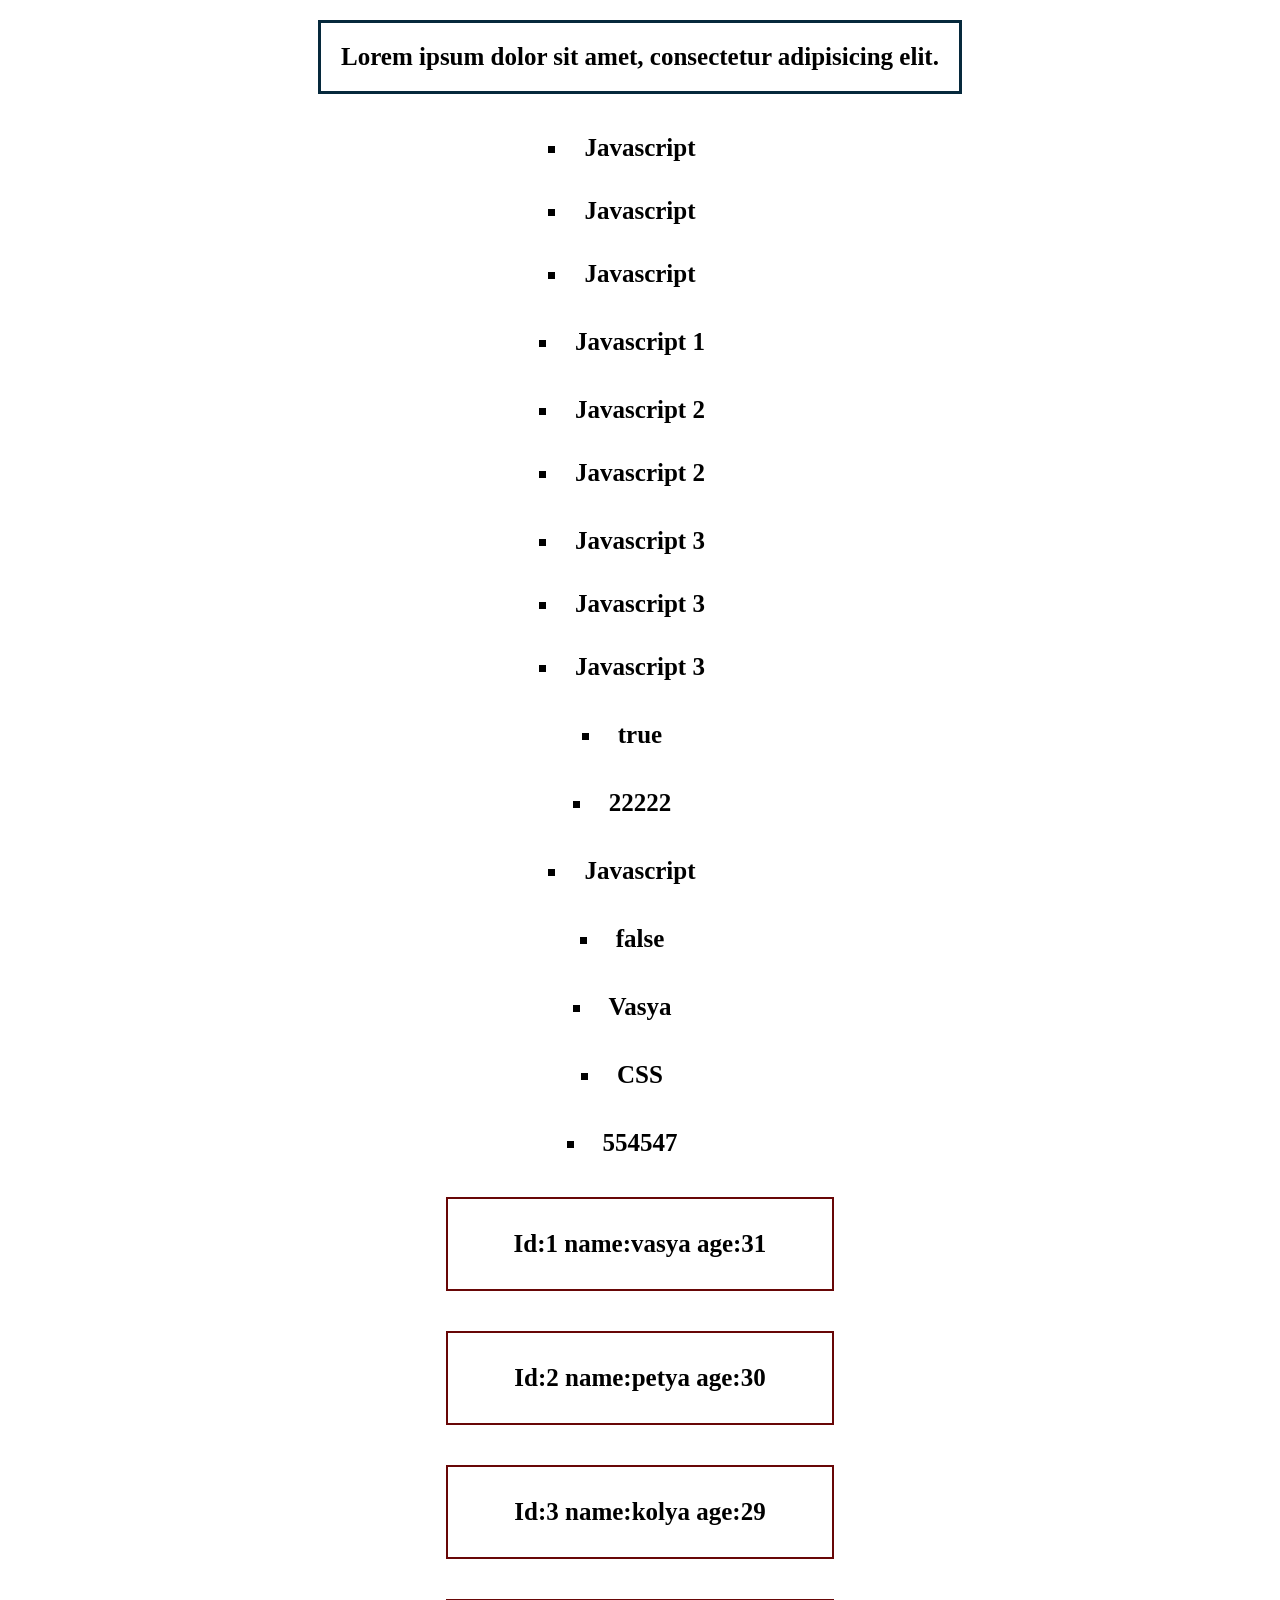
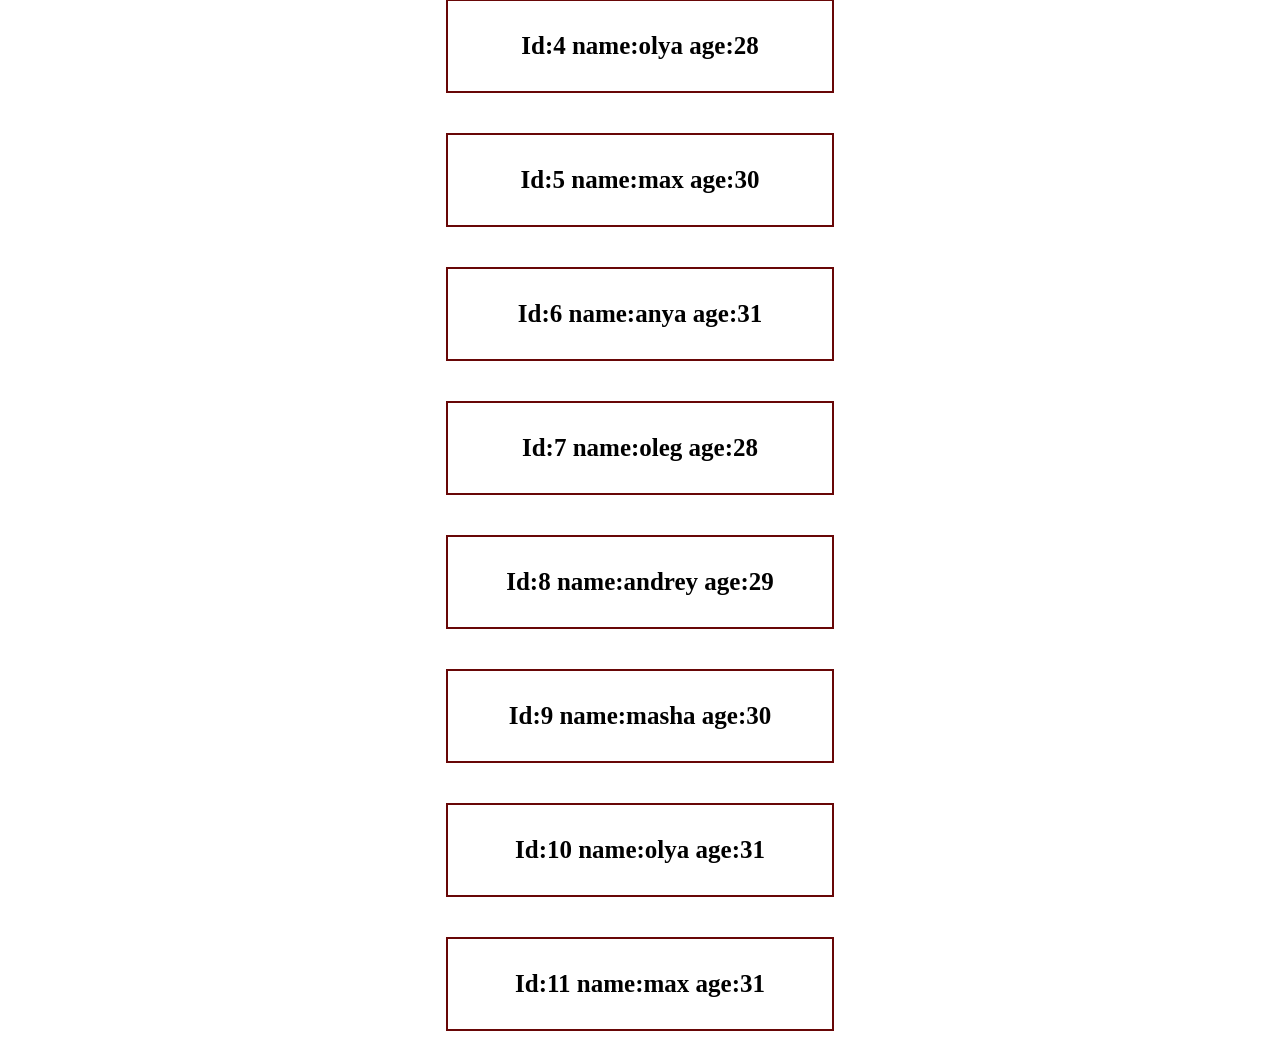
<file: js_hw4/index.html>
<!DOCTYPE html>
<html lang="en">
<head>
    <meta charset="UTF-8">
    <title>Functional-Expression</title>
    <style>
        * {
            margin: 0;
            padding: 0;
        }

        body {
            font-size: 25px;
            margin: 0;
            padding: 0;
            display: flex;
            align-items: center;
            justify-content: center;
            flex-direction: column;
            font-weight: bold;

            .p-creator {
                text-align: center;
                font-size: 25px;
                padding: 20px;
                margin: 20px auto;
                border: 3px solid #06293c;
            }

            .objCreator {
                width: 30vw;
                height: 10vh;
                display: flex;
                justify-content: center;
                align-items: center;
                border: 2px solid #680707;
                margin: 20px;
            }

            .objCreator li {
                list-style: none;
            }
        }

        li {
            list-style: square;
            margin: 5px;
            padding: 15px;
        }


    </style>
</head>
<body>
<script src="main.js"></script>
</body>
</html>
</file>
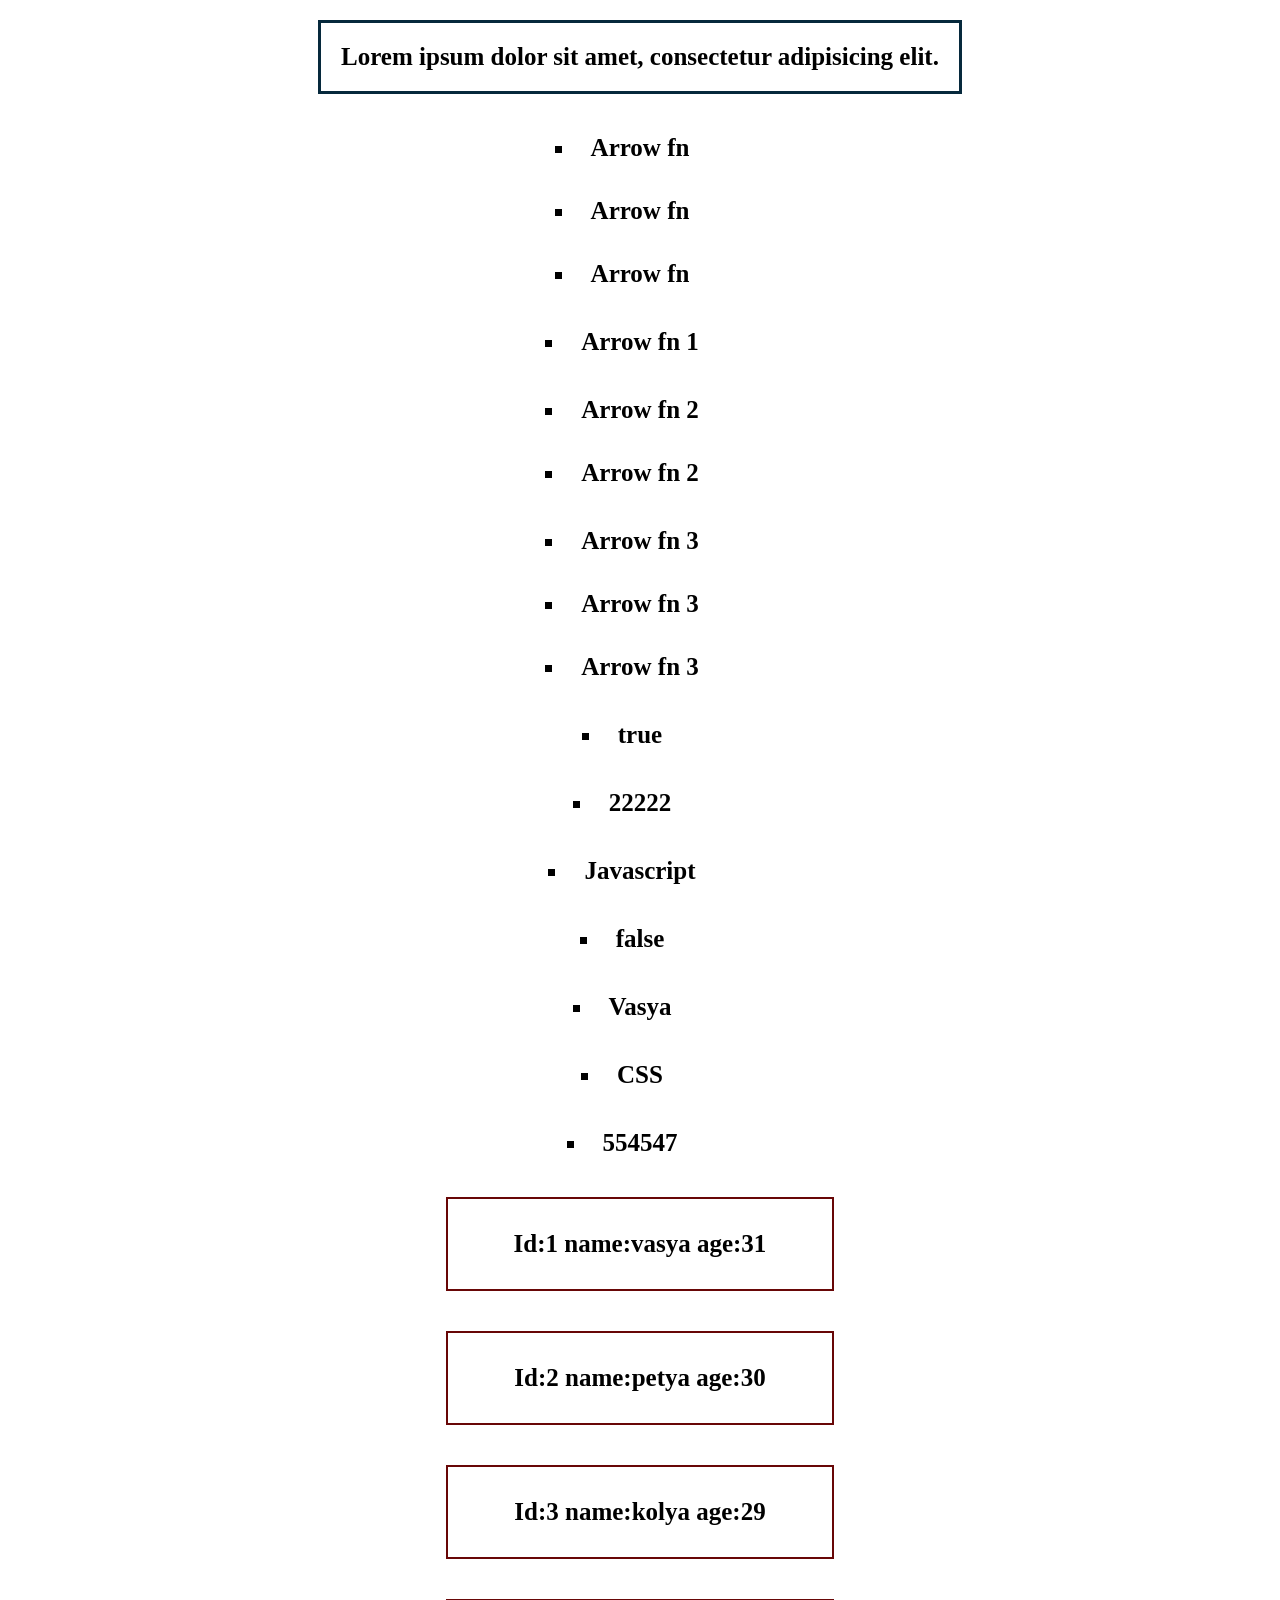
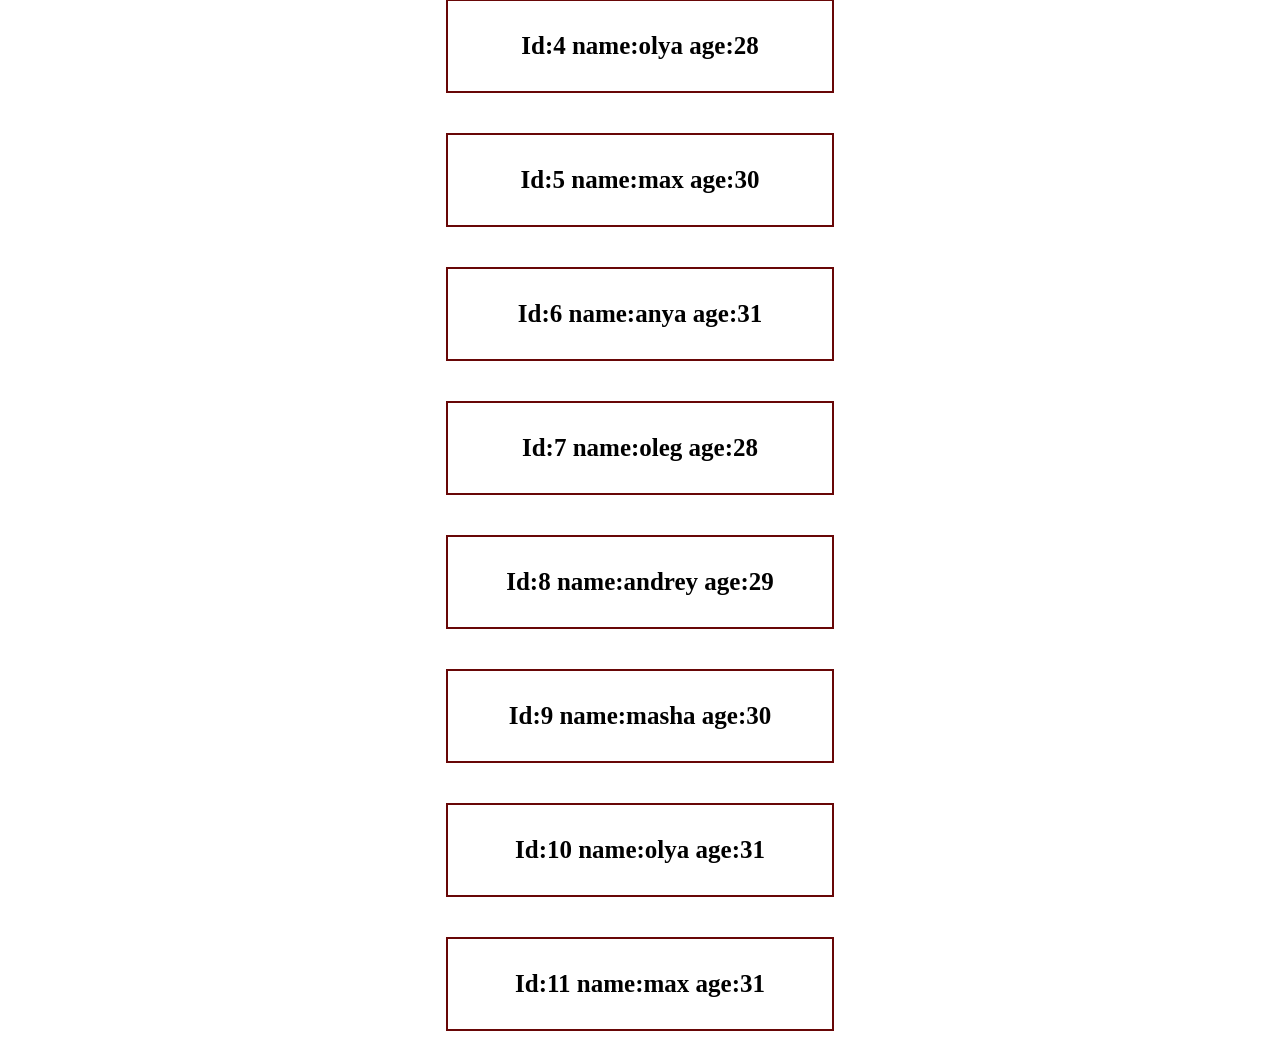
<file: js_hw5/index.html>
<!DOCTYPE html>
<html lang="en">
<head>
    <meta charset="UTF-8">
    <title>Functional-Arrow</title>
    <style>
    * {
    margin: 0;
    padding: 0;
    }

    body {
    font-size: 25px;
    margin: 0;
    padding: 0;
    display: flex;
    align-items: center;
    justify-content: center;
    flex-direction: column;
    font-weight: bold;

    .p-creator {
    text-align: center;
    font-size: 25px;
    padding: 20px;
    margin: 20px auto;
    border: 3px solid #06293c;
    }

    .objCreator {
    width: 30vw;
    height: 10vh;
    display: flex;
    justify-content: center;
    align-items: center;
    border: 2px solid #680707;
    margin: 20px;
    }

    .objCreator li {
    list-style: none;
    }
    }

    li {
    list-style: square;
    margin: 5px;
    padding: 15px;
    }


    </style>
</head>
<body>
<script src="main.js"></script>
</body>
</html>
</file>
